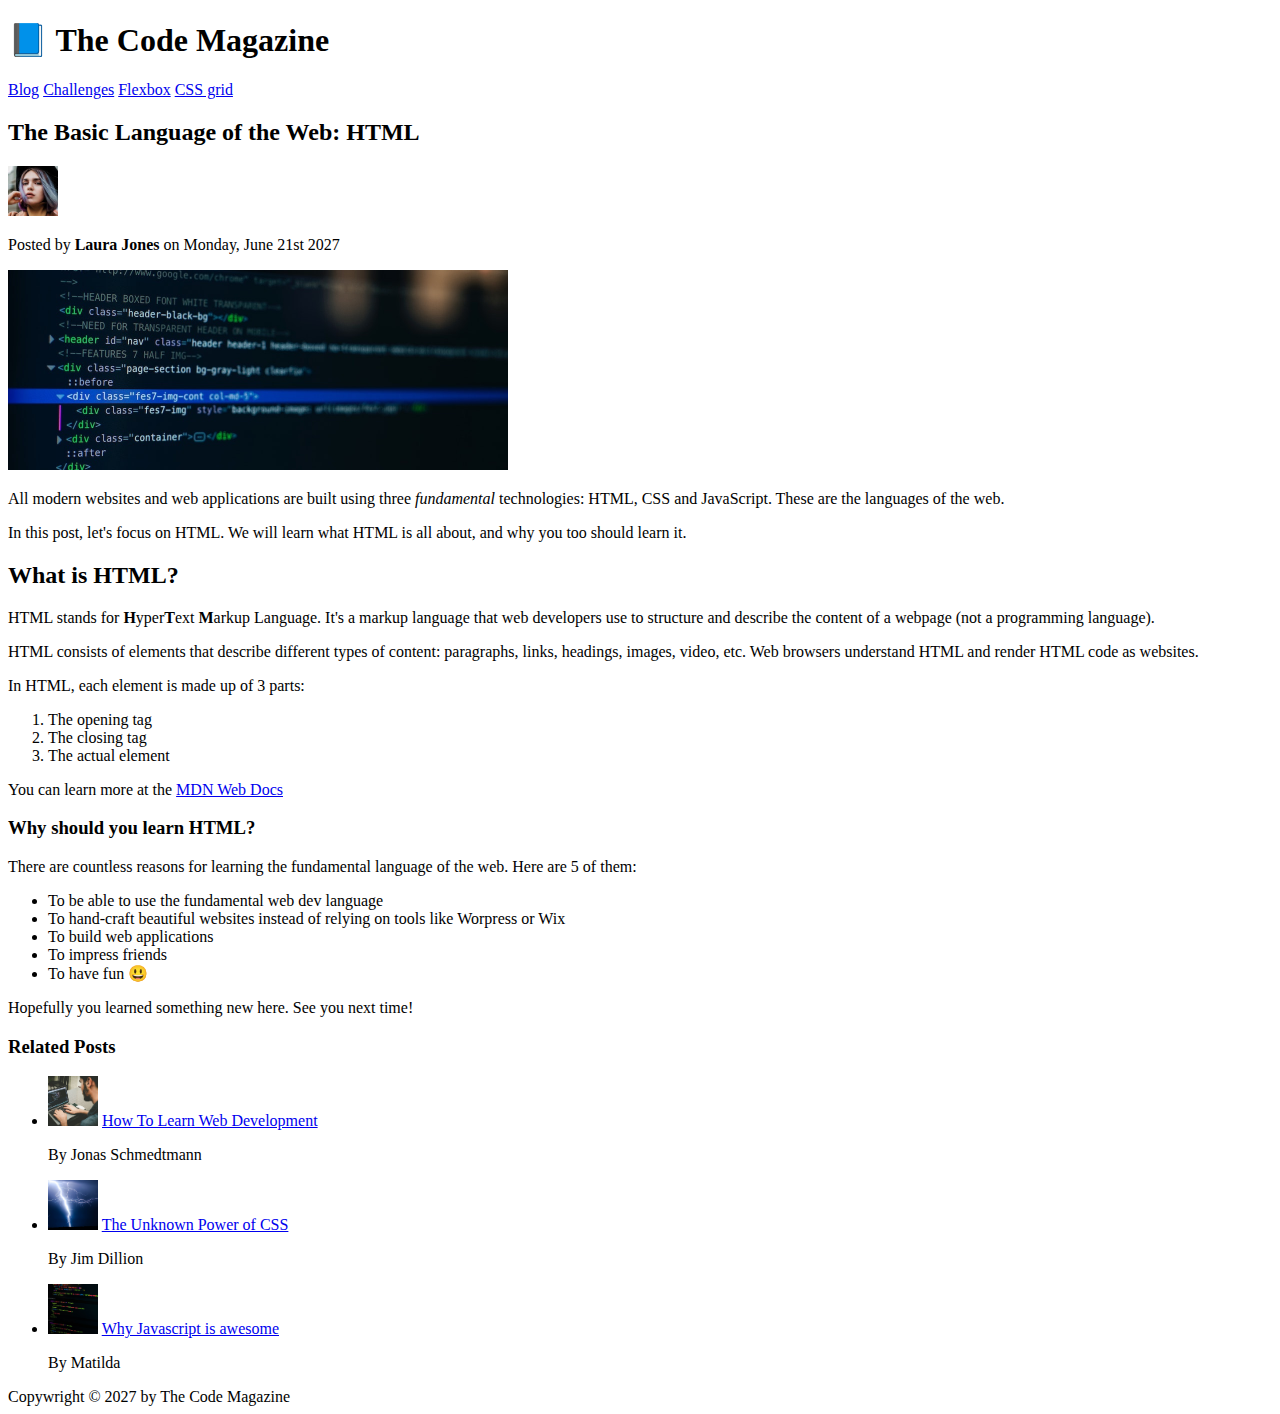
<file: starter/02-HTML-Fundamentals/index.html>
<!DOCTYPE html>
<html lang="en">
  <head>
    <meta charset="UTF-8" />
    <meta name="viewport" content="width=device-width, initial-scale=1.0" />
    <title>The Basic Language Of The Web :HTML</title>
  </head>
  <body>
    <header>
      <h1>📘 The Code Magazine</h1>

      <nav>
        <a href="blog.html">Blog</a>
        <a href="#">Challenges</a>
        <a href="#">Flexbox</a>
        <a href="#">CSS grid</a>
      </nav>
    </header>

    <article>
      <header>
        <h2>The Basic Language of the Web: HTML</h2>
        <img
          src="img/laura-jones.jpg"
          alt="Laura Jones Headshot"
          width="50"
          height="50"
        />

        <p>Posted by <strong>Laura Jones</strong> on Monday, June 21st 2027</p>
        <img
          src="img/post-img.jpg"
          alt="HTML code on a screen"
          width="500"
          height="200"
        />
      </header>
      <p>
        All modern websites and web applications are built using three
        <em>fundamental</em> technologies: HTML, CSS and JavaScript. These are
        the languages of the web.
      </p>
      <p>
        In this post, let's focus on HTML. We will learn what HTML is all about,
        and why you too should learn it.
      </p>
      <h2>What is HTML?</h2>
      <p>
        HTML stands for <strong>H</strong>yper<strong>T</strong>ext
        <strong>M</strong>arkup Language. It's a markup language that web
        developers use to structure and describe the content of a webpage (not a
        programming language).
      </p>
      <p>
        HTML consists of elements that describe different types of content:
        paragraphs, links, headings, images, video, etc. Web browsers understand
        HTML and render HTML code as websites.
      </p>
      <p>In HTML, each element is made up of 3 parts:</p>
      <ol>
        <li>The opening tag</li>
        <li>The closing tag</li>
        <li>The actual element</li>
      </ol>
      <p>
        You can learn more at the
        <a
          href="https://developer.mozilla.org/en-US/docs/Web/HTML"
          target="_blank"
          >MDN Web Docs</a
        >
      </p>
      <h3>Why should you learn HTML?</h3>
      <p>
        There are countless reasons for learning the fundamental language of the
        web. Here are 5 of them:
      </p>
      <ul>
        <li>To be able to use the fundamental web dev language</li>
        <li>
          To hand-craft beautiful websites instead of relying on tools like
          Worpress or Wix
        </li>
        <li>To build web applications</li>
        <li>To impress friends</li>
        <li>To have fun 😃</li>
      </ul>
      <p>Hopefully you learned something new here. See you next time!</p>
    </article>

    <aside>
      <h3>Related Posts</h3>
      <ul>
        <li>
          <img src="img/related-1.jpg" width="50" height="50" />
          <a href="#">How To Learn Web Development</a>
        </li>
        <p>By Jonas Schmedtmann</p>
        <li>
          <img src="img/related-2.jpg" width="50" height="50" />
          <a href="#">The Unknown Power of CSS</a>
        </li>
        <p>By Jim Dillion</p>
        <li>
          <img src="img/related-3.jpg" width="50" height="50" />
          <a href="#">Why Javascript is awesome</a>
        </li>
        <p>By Matilda</p>
      </ul>
    </aside>
    <footer>Copywright &copy; 2027 by The Code Magazine</footer>
  </body>
</html>
</file>
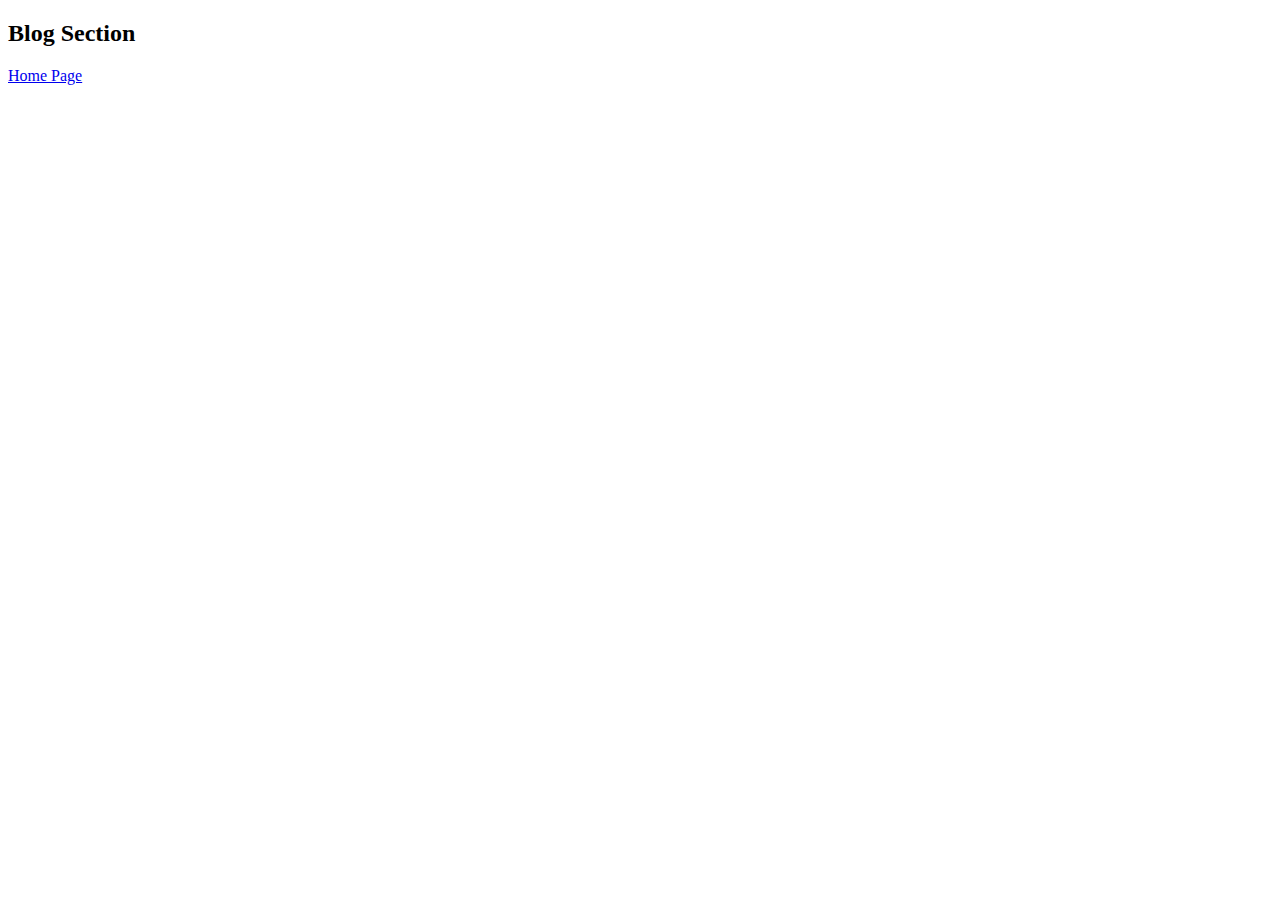
<file: starter/02-HTML-Fundamentals/blog.html>
<!DOCTYPE html>
<html lang="en">
  <head>
    <meta charset="UTF-8" />
    <meta name="viewport" content="width=device-width, initial-scale=1.0" />
    <title>Blog</title>
  </head>
  <body>
    <h2>Blog Section</h2>
    <a href="index.html">Home Page</a>
  </body>
</html>
</file>
